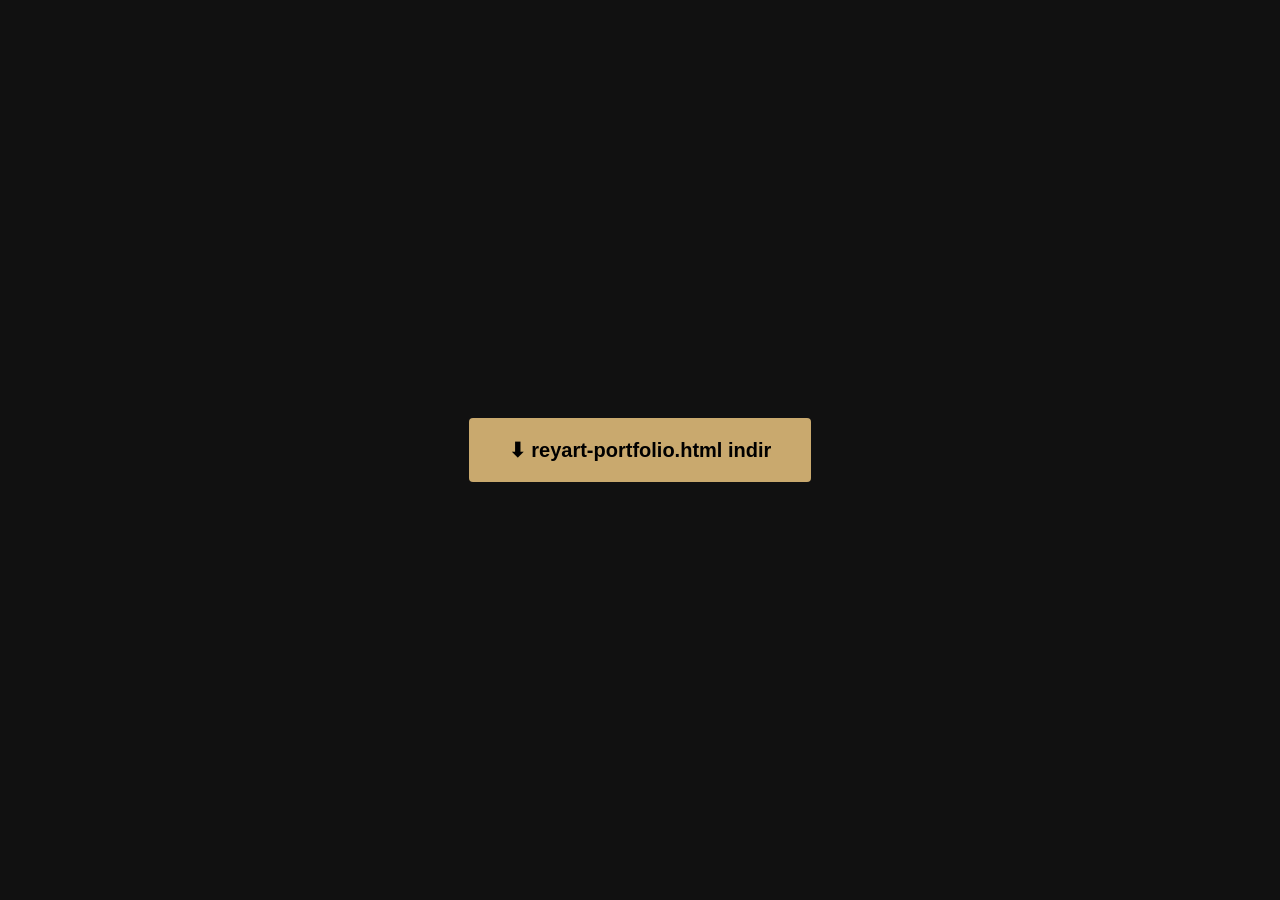
<file: indir.html>
<!DOCTYPE html>
<html>
<head><meta charset="UTF-8"><title>İndir</title></head>
<body style="font-family:sans-serif;display:flex;justify-content:center;align-items:center;height:100vh;margin:0;background:#111;">
<a href="[data-uri]" download="reyart-portfolio.html"
   style="background:#c9a96e;color:#000;padding:20px 40px;font-size:20px;border-radius:4px;text-decoration:none;font-weight:bold;">
   ⬇ reyart-portfolio.html indir
</a>
</body>
</html>
</file>
